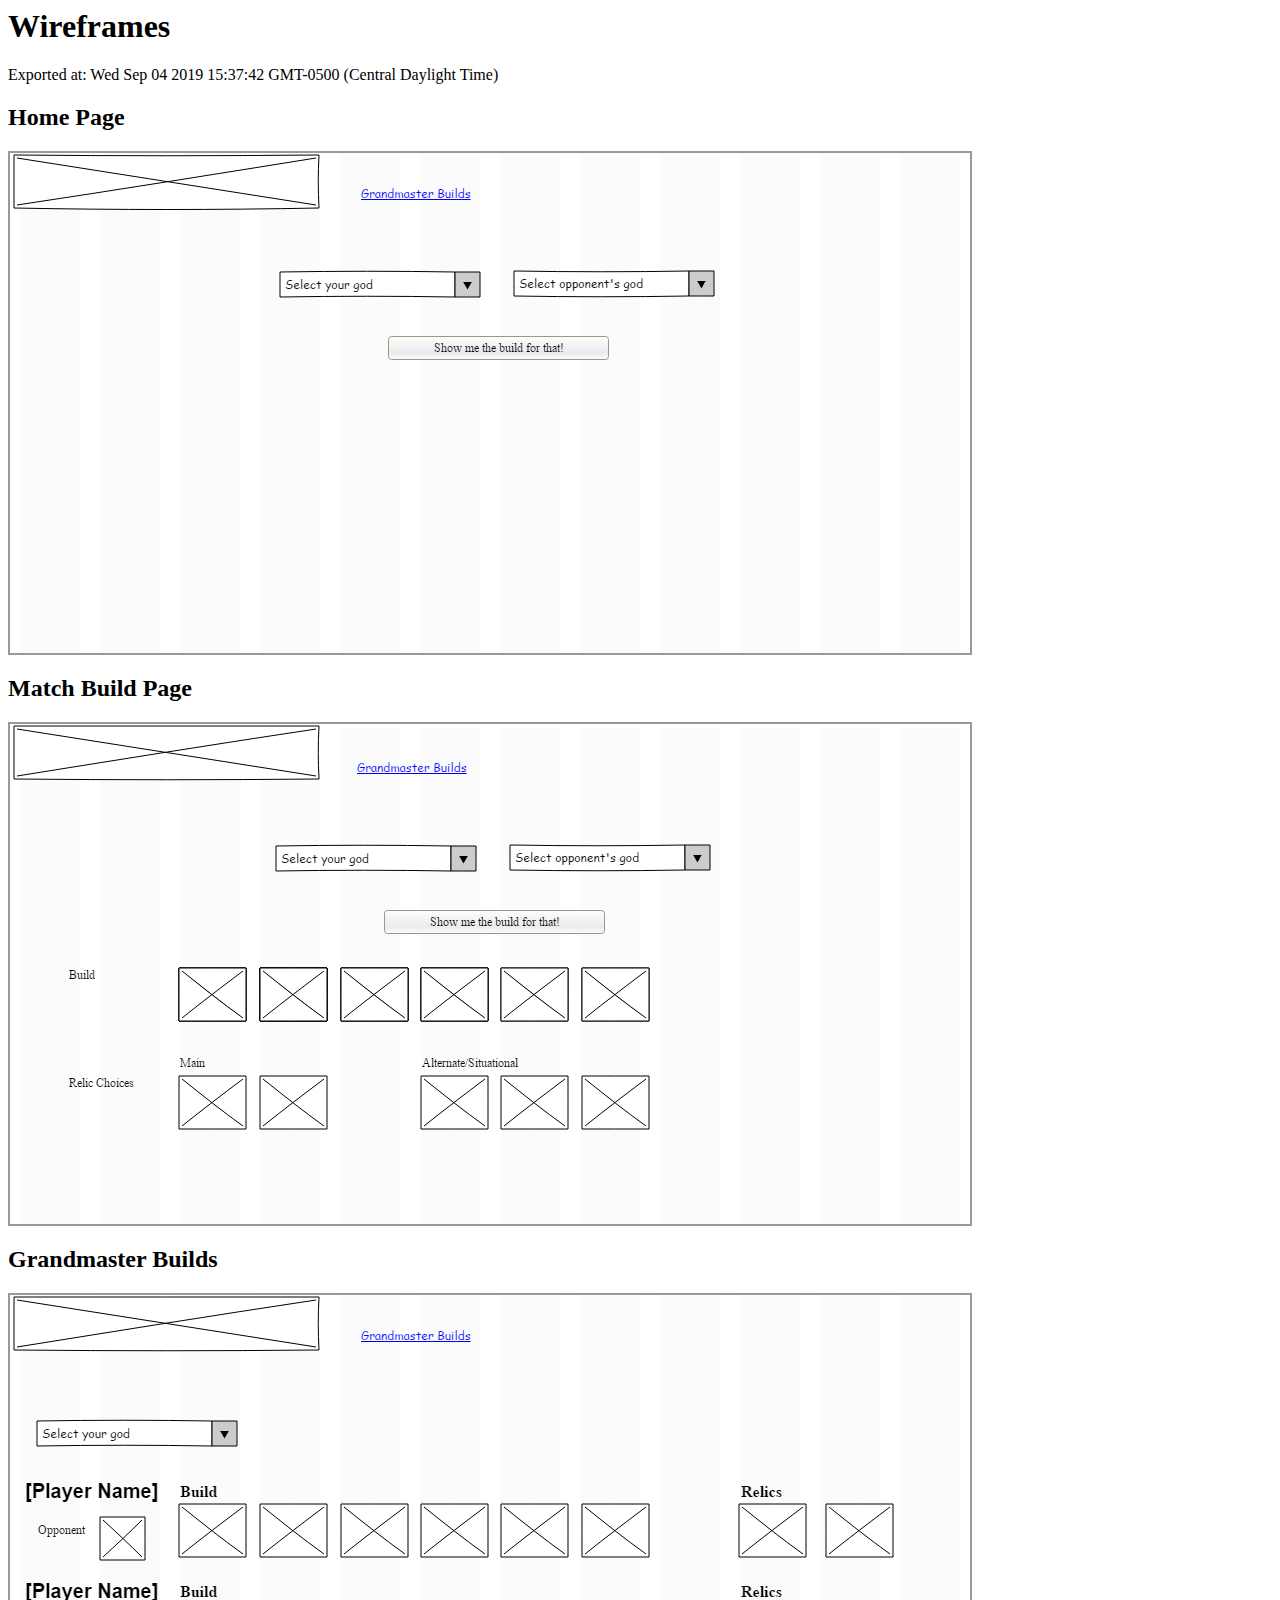
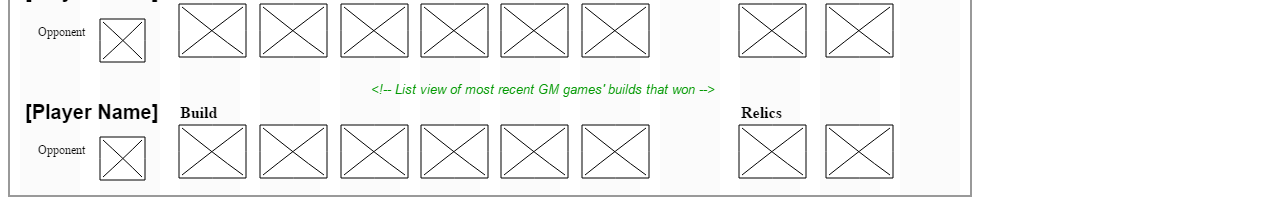
<file: design/index.html>
<html xmlns="http://www.w3.org/1999/xhtml" xmlns:p="http://www.evolus.vn/Namespace/Pencil" xmlns:html="http://www.w3.org/1999/xhtml"><head><meta http-equiv="Content-Type" content="text/html; charset=UTF-8" />
<title>Wireframes</title><link rel="stylesheet" href="Resources/SampleStyle.css" /></head><body><h1 id="documentTitle">Wireframes</h1><p id="documentMetadata">Exported at: Wed Sep 04 2019 15:37:42 GMT-0500 (Central Daylight Time)</p><div class="Page" id="home_page_page"><h2>Home Page</h2><div class="ImageContainer"><img src="pages\home_page.png" width="960" height="500" usemap="#map_home_page" /></div><map name="map_home_page"><area shape="rect" coords="378.5,183.5,598.5,206.5" href="#match_build_page_page" title="Go to page 'Match Build Page'" /><area shape="rect" coords="351,32,461,49" href="#grandmaster_builds_page" title="Go to page 'Grandmaster Builds'" /></map></div><div class="Page" id="match_build_page_page"><h2>Match Build Page</h2><div class="ImageContainer"><img src="pages\match_build_page.png" width="960" height="500" usemap="#map_match_build_page" /></div><map name="map_match_build_page"><area shape="rect" coords="347,35,457,52" href="#grandmaster_builds_page" title="Go to page 'Grandmaster Builds'" /></map></div><div class="Page" id="grandmaster_builds_page"><h2>Grandmaster Builds</h2><div class="ImageContainer"><img src="pages\grandmaster_builds.png" width="960" height="500" usemap="#map_grandmaster_builds" /></div><map name="map_grandmaster_builds"><area shape="rect" coords="4,2,309,56" href="#home_page_page" title="Go to page 'Home Page'" /></map></div></body></html>
</file>
<file: design/Resources/SampleStyle.css>
/*
    place extra stylesheet here
*/

.ImageContainer img {
    border: solid 2px #999;
}
</file>
